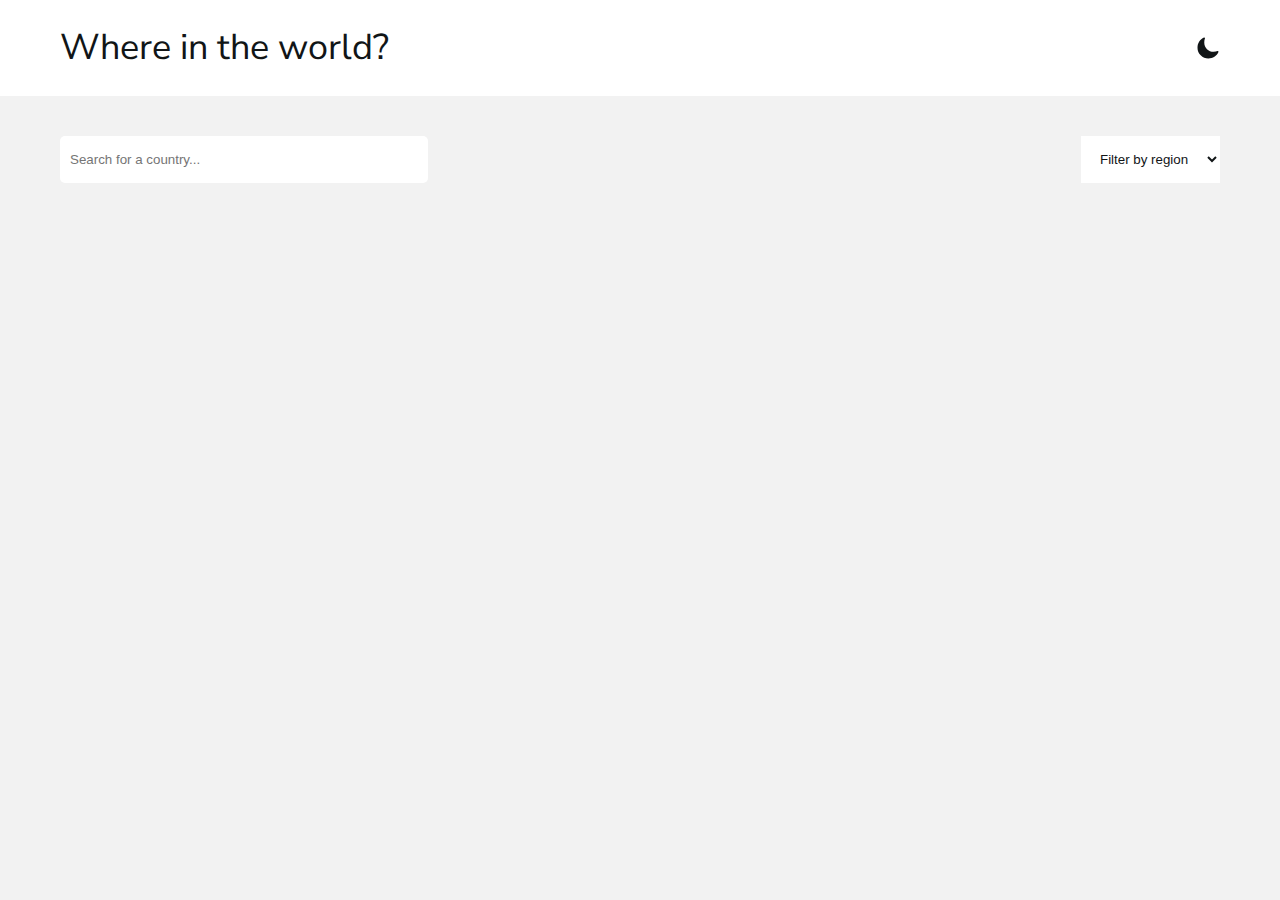
<file: index.html>
<!DOCTYPE html>
<html lang="en">
<head>
    <meta charset="UTF-8">
    <meta http-equiv="X-UA-Compatible" content="IE=edge">
    <meta name="viewport" content="width=device-width, initial-scale=1.0">
    <link rel="stylesheet" href="./css/reset.css">
    <link rel="stylesheet" href="./css/style.css">
    <link href="https://fonts.googleapis.com/css2?family=Nunito+Sans:wght@300;600;800&display=swap" rel="stylesheet">

    <title>Countries API</title>
</head>
<body>
    <header>
        <h1 class='title'><a href="#" onclick="loadCountries()">Where in the world?</a></h1>
        <div class='mode-button' id='mode-container'onclick="changeMode()">
            <svg xmlns="http://www.w3.org/2000/svg" class="ionicon" viewBox="0 0 512 512"><title>Moon</title><path d="M264 480A232 232 0 0132 248c0-94 54-178.28 137.61-214.67a16 16 0 0121.06 21.06C181.07 76.43 176 104.66 176 136c0 110.28 89.72 200 200 200 31.34 0 59.57-5.07 81.61-14.67a16 16 0 0121.06 21.06C442.28 426 358 480 264 480z"/></svg>
        </div>
    </header>
    <main>
        <section id='countries-section'>
            <section id='filter-container'>
                <input type="text" placeholder="Search for a country..." class='filter-input' id='filter-input' onkeyup="inputFilter(event)">
                <button class='clear-input-btn' id='clear-input-btn'onclick="clearSearch()"><svg xmlns="http://www.w3.org/2000/svg" width="24px" height="24px" viewBox="0 0 24 24"><g data-name="Layer 2"><g data-name="close"><rect width="12" height="12" transform="rotate(180 12 12)" opacity="0"/><path d="M13.41 12l4.3-4.29a1 1 0 1 0-1.42-1.42L12 10.59l-4.29-4.3a1 1 0 0 0-1.42 1.42l4.3 4.29-4.3 4.29a1 1 0 0 0 0 1.42 1 1 0 0 0 1.42 0l4.29-4.3 4.29 4.3a1 1 0 0 0 1.42 0 1 1 0 0 0 0-1.42z"/></g></g></svg></button>

                <div class='dropdown-filter'  >
                    <select name='regions' id='dropdown-filter' onchange="regionFilter(event)">
                        <option value="all">Filter by region</option>
                        <option value="Africa">Africa</option>
                        <option value="Americas">Americas</option>
                        <option value="Asia">Asia</option>
                        <option value="Europe">Europe</option>
                        <option value="Oceania">Oceania</option>
                    </select>
                </div>
            </section>
            <section id='countries-container'>

            </section>
        </section>
        <section class='details-page' id='detail-section'>
            <button class='back-button'>
                <a href="index.html">
                    <svg xmlns="http://www.w3.org/2000/svg" class="ionicon" viewBox="0 0 512 512"><title>Arrow Back</title><path fill="none" stroke="currentColor" stroke-linecap="round" stroke-linejoin="round" stroke-width="48" d="M244 400L100 256l144-144M120 256h292"/></svg>
                    <span class='back-button-text'>Back</span>
                </a>
            </button>    
            <div id='country-detail-container' class='country-detail-card'>
            </div>
        </section>
    </main>
    <script src="script.js"></script>
</body>
</html>
</file>
<file: css/style.css>
:root{
    --primary-bg: hsl(0, 0%, 100%);
    --secondary-bg: hsl(0, 0%, 95%);
    --color: hsl(200, 15%, 8%);
}

:root .dark-mode{
    --primary-bg: hsl(209, 23%, 22%);
    --secondary-bg:hsl(207, 26%, 17%);
    --color: hsl(0, 0%, 98%);
}

html {
    height: 100%;
}

body {
    min-height: 100%;
    background-color: var(--secondary-bg);
}

body, a{
    color: var(--color);
    font-family: 'Nunito Sans', sans-serif;
}

header{
    display: flex;
    justify-content: space-between;
    align-items: center;
    background-color: var(--primary-bg);
    padding: 30px 60px;
}

@media(min-width: 961px){
    header{
        padding: 30px 60px;
    }

    .title{
        font-size: 36px;
    }

    #filter-container{
        display: flex;
        justify-content: space-between;
        padding: 40px 60px;
    }
    
    #filter-input{
        width: 30%;
    }
    #countries-container{
        display: flex;
        justify-content: space-between;
        flex-wrap: wrap; 
        padding: 0 60px;
    }

    .country-card{
        width: 250px;
        height: 300px;
    }

    .country-flag{
        height: 150px;
    }

    #detail-section{
        padding: 40px 60px;
    }

    .back-button{
        margin-bottom: 40px;
    }

    .country-detail-card{
        display: flex;
        justify-content: space-between;
    }

    #country-detail-img{
        height: 300px;
    }

    .country-detail-info-container{
        margin: auto 0;
    }

    .country-detail-info-item, .borders-list{
        margin: 10px 0;
    }
}

@media(max-width: 960px){

    .title{
        font-size: 36px;
    }

    #filter-container{
        padding: 40px 60px;
        display: flex;
        justify-content: space-between;
    }

    #filter-input{
        width: 40%;
    }

    #countries-container{
        display: flex;
        justify-content: space-between;
        flex-wrap: wrap; 
        padding: 0 60px;
    }

    .country-card{
        width: 30%;
    }

    .country-flag{
        height: 45%;
    }

    #detail-section{
        padding: 40px 0;
    }

    .back-button{
        margin-left: 10%;
        margin-bottom: 30px;
    }

    .country-detail-card{
        display: flex;
        flex-direction: column;
        align-items: center;
    }

    #country-detail-img{
        height: 70%;
        width: 80%;
    }

    .country-detail-info-container{
        margin: 30px 0;
        width: 80%;

    }

    #country-detail-info{
        flex-direction: column;
    }

    .country-detail-info-item, .borders-list{
        margin: 15px 0;
    }
}

@media(max-width: 560px){

    header{
        padding: 30px;
    }

    .title{
        font-size: 25px;
    }
    #filter-container{
        display: block;
        padding: 40px 10%;
    }

    #filter-input{
        width: 95%;
        margin-bottom: 20px;
    }

    #countries-container{
        flex-direction: column;
        align-items: center;
        padding: 0;
    }

    .country-card{
        width: 80%;
    }

    #detail-section{
        padding: 30px 0;
    }

    .back-button{
        margin-left: 10%;
        margin-bottom: 30px;
    }
}

.mode-button{
    height: 24px;
    width: 24px;
}

.mode-button svg{
    fill: var(--color);
}

.mode-button:hover{
    cursor: pointer;
}

#filter-input{
    position: relative;
    background-color: var(--primary-bg);
    border: none;
    border-radius: 5px;
    padding: 10px;
    color: var(--color);
}

#clear-input-btn{
    position: absolute;
    left: 30%;
    margin-top: 10px;
    background-color: transparent;
    border: none;
    fill: var(--color);
    display: none;
}

#dropdown-filter{
    background-color: var(--primary-bg);
    padding: 15px;
    color: var(--color);
    border: none;
}

.country-card{
    border-radius: 5px;
    overflow: hidden;
    background-color: var(--primary-bg);
    margin-bottom: 25px;
}

.country-flag{
    width: 100%;
}

.country-info-container{
    padding: 20px;
}

.country-name{
    font-size: 18px;
    font-weight: 800;
    margin-bottom: 15px;
}

.country-info{
    margin-bottom: 8px;
    font-weight: 600;
    font-size: 14px;
}

.country-info span{
    font-weight: 300;
}

#detail-section{
    display: none;
}

.back-button{
    background-color: var(--primary-bg);
    border: none;
    border-radius: 5px;
    padding: 10px 20px;
}

.back-button a{
    display: flex;
}

.back-button svg{
    width: 16px;
    height: 16px;
    margin-right: 5px;
}

#country-detail-info{
    display: flex;
    justify-content: space-between;
}

#country-detail-title{
    font-size: 25px;
    font-weight: 800;
    margin-bottom: 20px;
}

.country-detail-info-item, .borders-list{
    font-weight: 600; 
}

.country-detail-info-item span, .borders-list span{
    font-weight: 300;
    margin-left: 5px;
}

.borders-list{
    line-height: 25px;
}
</file>
